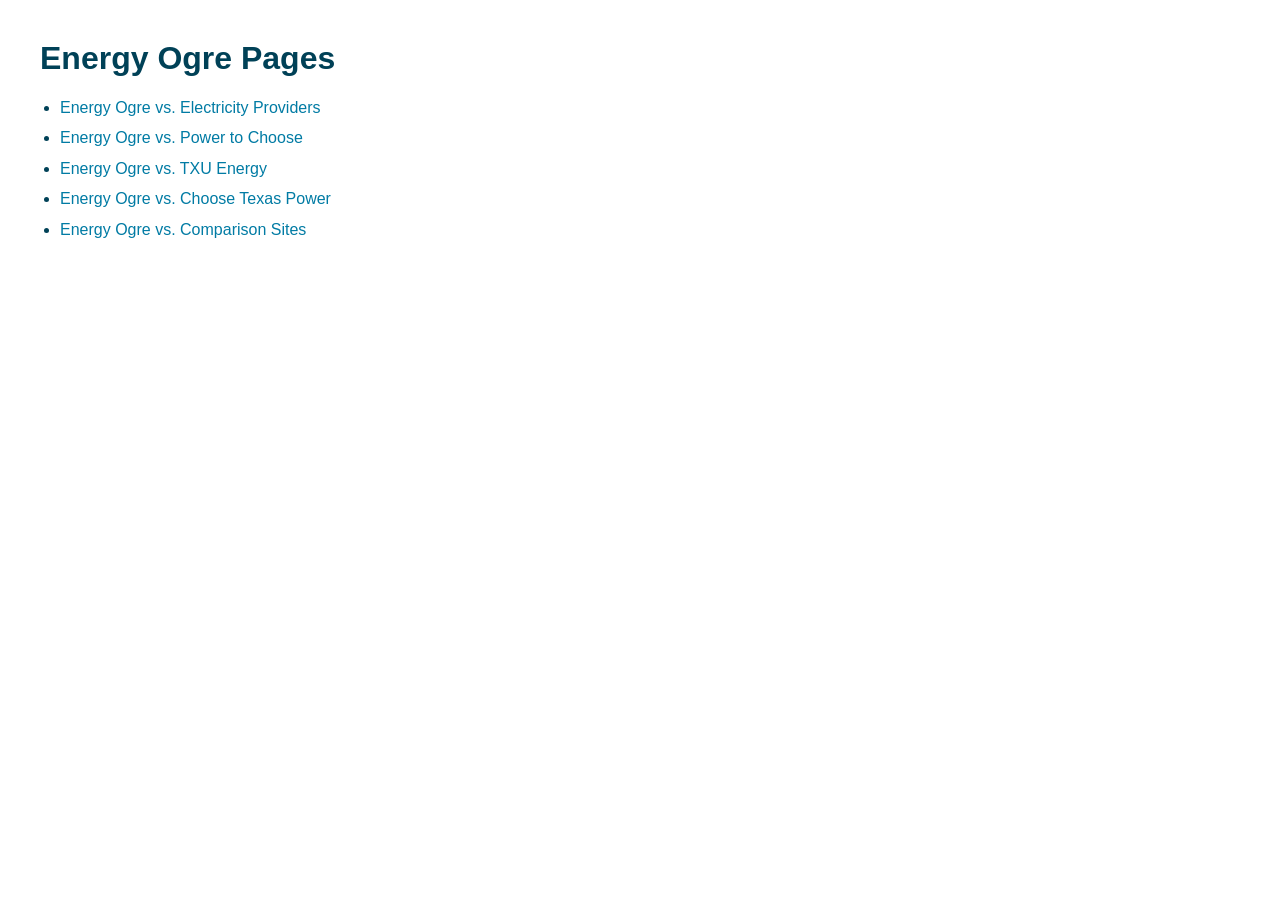
<file: index.html>
<!doctype html>
<html lang="en">
<head>
  <meta charset="utf-8">
  <meta name="viewport" content="width=device-width, initial-scale=1">
  <title>Pages Index</title>
  <style>
    body {
      font-family: Arial, sans-serif;
      margin: 40px;
      color: #004157;
    }

    h1 {
      margin-bottom: 16px;
    }

    ul {
      line-height: 1.9;
      padding-left: 20px;
    }

    a {
      color: #017ba4;
      text-decoration: none;
    }

    a:hover {
      text-decoration: underline;
    }
  </style>
</head>
<body>
  <h1>Energy Ogre Pages</h1>
  <ul>
    <li><a href="./pages/energy-ogre-vs-electricity-providers.html">Energy Ogre vs. Electricity Providers</a></li>
    <li><a href="./pages/energy-ogre-vs-power-to-choose.html">Energy Ogre vs. Power to Choose</a></li>
    <li><a href="./pages/energy-ogre-vs-txu-energy.html">Energy Ogre vs. TXU Energy</a></li>
    <li><a href="./pages/energy-ogre-vs-choose-texas-power.html">Energy Ogre vs. Choose Texas Power</a></li>
    <li><a href="./pages/energy-ogre-vs-comparison-sites.html">Energy Ogre vs. Comparison Sites</a></li>
  </ul>
</body>
</html>
</file>
